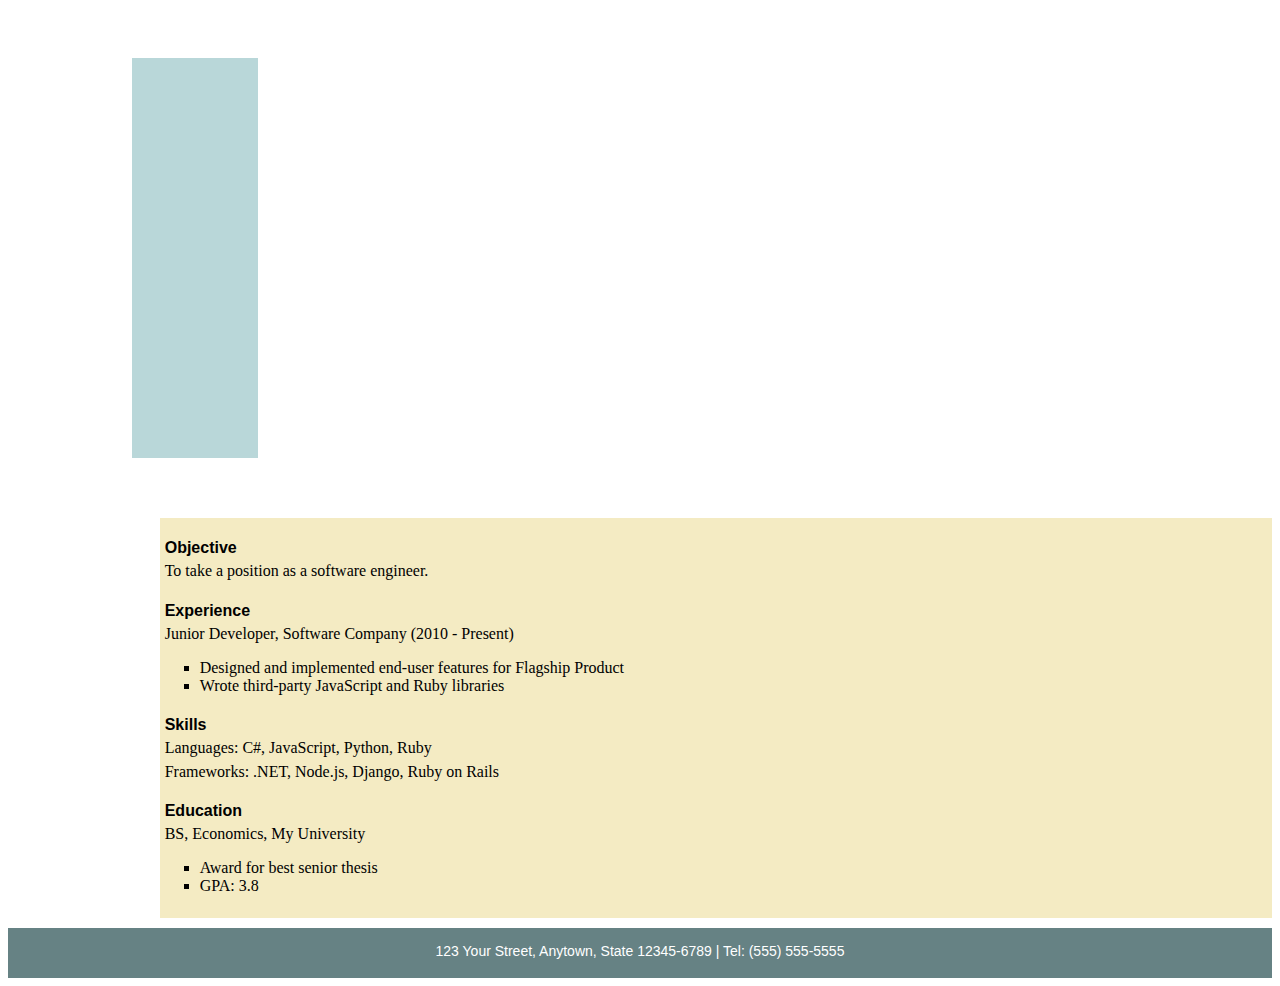
<file: resume.html>
<!DOCTYPE html>
<html>
	<head>
		<link type="text/css" rel="stylesheet" href="stylesheetforresume.css"/>
		<title></title>
	</head>
	<body>
		<div id="header">
			<p id="name">Your Name Here</p>
			<a href="mailto:you@yourdomain.com"><p id="email">you@yourdomain.com</p></a>
		</div>
		<div class="left"></div>
		<div class="right">
			<h4>Objective</h4>
			<p>To take a position as a software engineer.</p>
			<h4>Experience</h4>
			<p>Junior Developer, Software Company (2010 - Present)</p>
			<ul>
				<li>Designed and implemented end-user features for Flagship Product</li>
				<li>Wrote third-party JavaScript and Ruby libraries</li>
			</ul>
			<h4>Skills</h4>
			<p>Languages: C#, JavaScript, Python, Ruby</p>
			<p>Frameworks: .NET, Node.js, Django, Ruby on Rails</p>
			<h4>Education</h4>
			<p>BS, Economics, My University</p>
			<ul>
				<li>Award for best senior thesis</li>
				<li>GPA: 3.8</li>
			</ul>
		</div>
		<div id="footer">
			<p>123 Your Street, Anytown, State 12345-6789 | Tel: (555) 555-5555</p>
		</div>
	</body>
</html>
</file>
<file: stylesheetforresume.css>
rder-radius: 5px;
}

#header {
	z-index: 1;
	position: fixed;
	width: 97.5%;
	margin-top: -20px;
	height: 60px;
	background-color: #668284;
	margin-bottom: 10px;
}

#name {
	float:left;
	margin-left: 5px;
	padding-top: 5px;
	font-size: 16px;
	font-family: Verdana, sans-serif;
	color: #ffffff;
}

#email{
	float:right;
	margin-right: 5px;
	padding-top: 5px;
	font-size: 16px;
	font-family: Verdana, sans-serif;
	color: #ffffff;
}

h4 {
	margin-left: 5px;
	margin-bottom: 15px;
	font-family: Verdana, sans-serif;
}

.right p {
	margin-left: 5px;
	margin-right: 5px;
	margin-top: -10px;
	font-family: Garamond, serif;
	color: #000000;
}

li {
	list-style-type: square;
}

a:hover {
	font-weight: bold;
}

.left {
	position: relative;
	float: left;
	margin-top: 50px;
	width: 10%;
	height: 400px;
	background-color: #B9D7D9;
	margin-bottom: 10px;
}

.right {
	position: relative;
	float: right;
	margin-top: 50px;
	width: 88%;
	height: 400px;
	background-color: #F4EBC3;
	margin-bottom: 10px;
}

#footer {
	position: relative;
	height: 50px;
	background-color: #668284;
	clear: both;
	font-family: Verdana, sans-serif;
	font-size: 14px;
	text-align: center;
	color: #ffffff;
}

#footer p {
	position: relative;
	padding-top: 15px;
}
</file>
